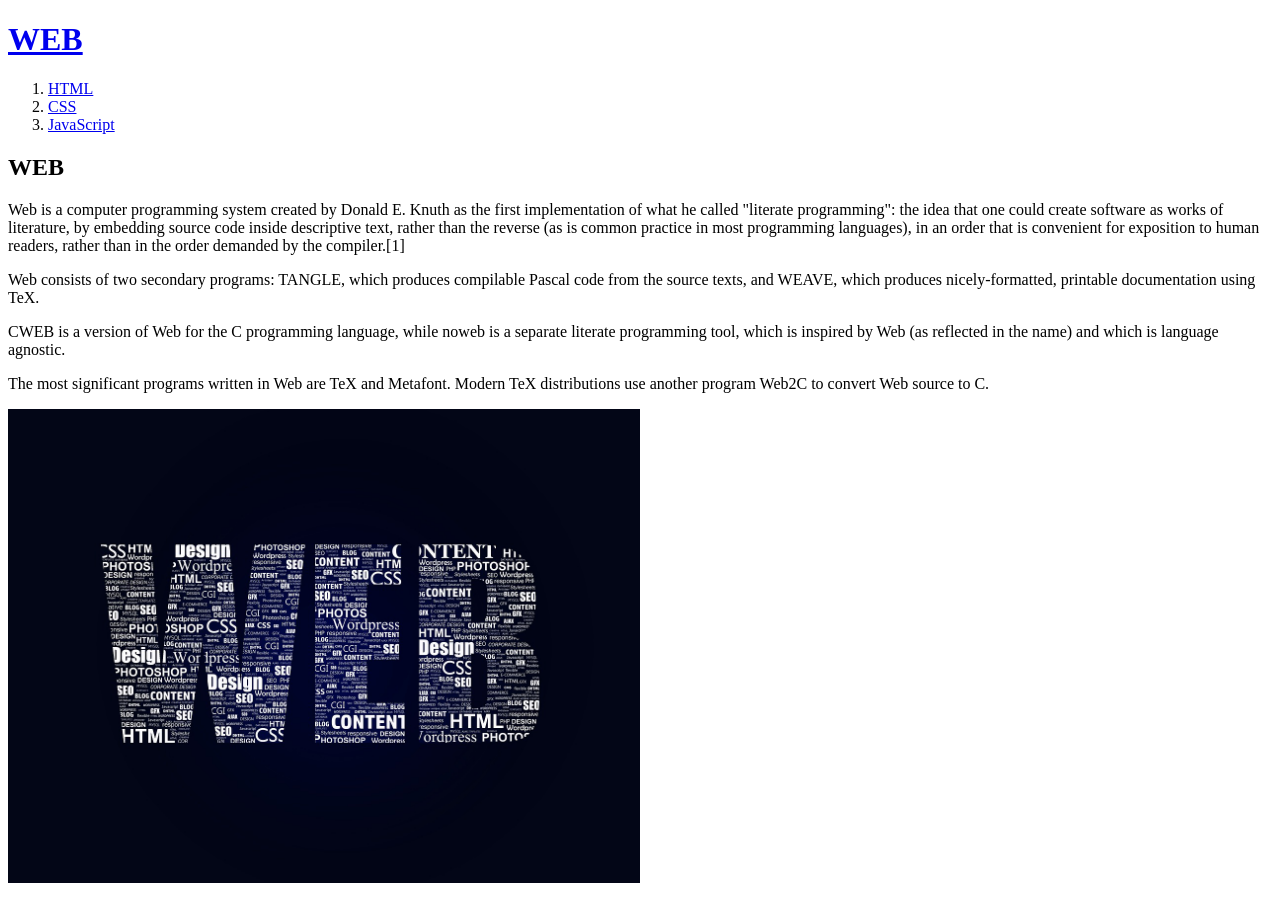
<file: index.html>
<!DOCTYPE html>
<html lang="en" dir="ltr">
  <head>
    <meta charset="utf-8">
    <title>WEB1</title>
  </head>
  <body>
    <h1><a href="index.html">WEB</a></h1>
    <ol>
      <li><a href="1.html">HTML</a></li>
      <li><a href="2.html">CSS</a></li>
      <li><a href="3.html">JavaScript</a></li>
    </ol>
    <h2>WEB</h2>
    <p>
      Web is a computer programming system created by Donald E. Knuth as the first implementation of what he called "literate programming": the idea that one could create software as works of literature, by embedding source code inside descriptive text, rather than the reverse (as is common practice in most programming languages), in an order that is convenient for exposition to human readers, rather than in the order demanded by the compiler.[1]
    </p>
    <p>
      Web consists of two secondary programs: TANGLE, which produces compilable Pascal code from the source texts, and WEAVE, which produces nicely-formatted, printable documentation using TeX.
    </p>
    <p>
      CWEB is a version of Web for the C programming language, while noweb is a separate literate programming tool, which is inspired by Web (as reflected in the name) and which is language agnostic.
    </p>
    <p>
      The most significant programs written in Web are TeX and Metafont. Modern TeX distributions use another program Web2C to convert Web source to C.
    </p>
    <img src="web.jpg" width="50%" alt="">
  </body>
</html>
</file>
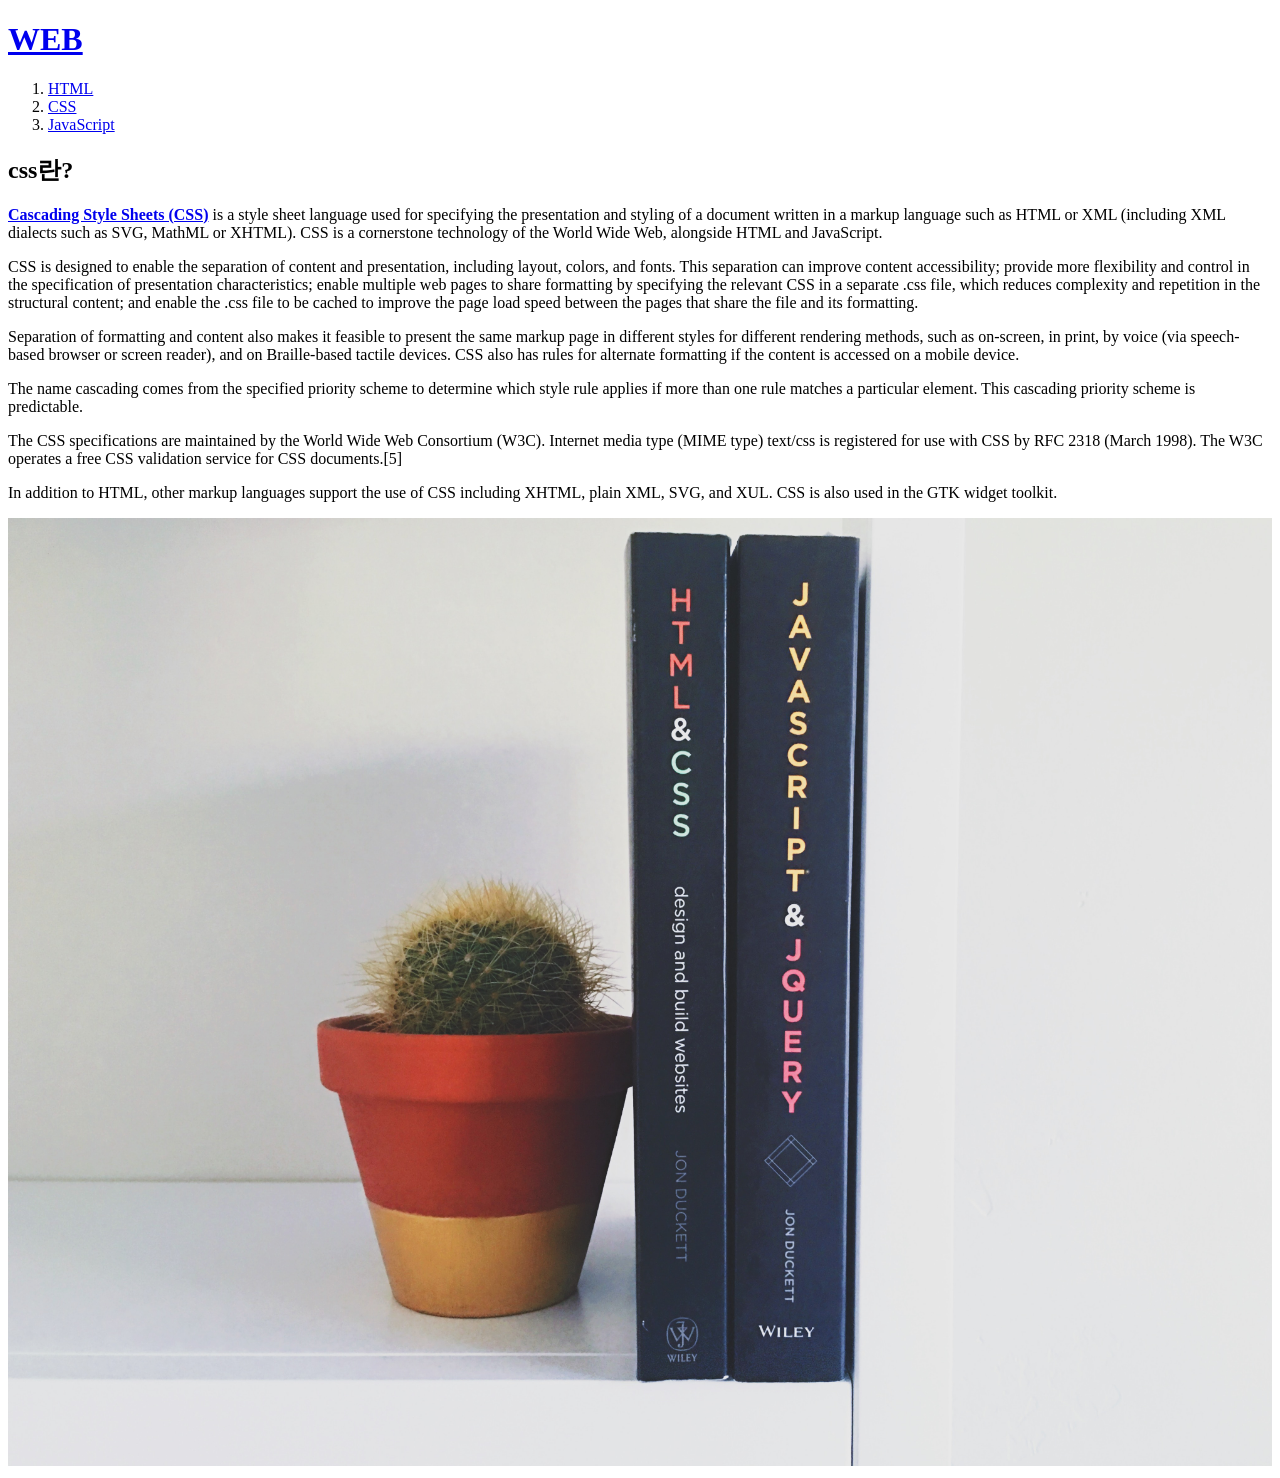
<file: 2.html>
<!DOCTYPE html>
<html lang="en" dir="ltr">
  <head>
    <meta charset="utf-8">
    <title>CSS</title>
  </head>
  <body>
    <h1><a href="index.html">WEB</a></h1>
    <ol>
      <li><a href="1.html">HTML</a></li>
      <li><a href="2.html">CSS</a></li>
      <li><a href="3.html">JavaScript</a></li>
    </ol>
    <h2>css란?</h2>
    <p>
      <a href="https://www.w3.org/Style/CSS/specs.en.html" target="_blank"title="css"><strong>Cascading Style Sheets (CSS)</strong></a> is a style sheet language used for specifying the presentation and styling of a document written in a markup language such as HTML or XML (including XML dialects such as SVG, MathML or XHTML). CSS is a cornerstone technology of the World Wide Web, alongside HTML and JavaScript.
    </p>
    <p>
      CSS is designed to enable the separation of content and presentation, including layout, colors, and fonts. This separation can improve content accessibility;
      provide more flexibility and control in the specification of presentation characteristics; enable multiple web pages to share formatting by specifying the relevant CSS in a separate .css file, which reduces complexity and repetition in the structural content; and enable the .css file to be cached to improve the page load speed between the pages that share the file and its formatting.
    </p>
    <p>
      Separation of formatting and content also makes it feasible to present the same markup page in different styles for different rendering methods, such as on-screen, in print, by voice (via speech-based browser or screen reader), and on Braille-based tactile devices. CSS also has rules for alternate formatting if the content is accessed on a mobile device.
    </p>
    <p>
      The name cascading comes from the specified priority scheme to determine which style rule applies if more than one rule matches a particular element. This cascading priority scheme is predictable.
    </p>
    <p>
     The CSS specifications are maintained by the World Wide Web Consortium (W3C). Internet media type (MIME type) text/css is registered for use with CSS by RFC 2318 (March 1998). The W3C operates a free CSS validation service for CSS documents.[5]
   </p>
   <p>
      In addition to HTML, other markup languages support the use of CSS including XHTML, plain XML, SVG, and XUL. CSS is also used in the GTK widget toolkit.
    </p>
    <img src="css.jpg" width="100%" alt="">
  </body>
</html>
</file>
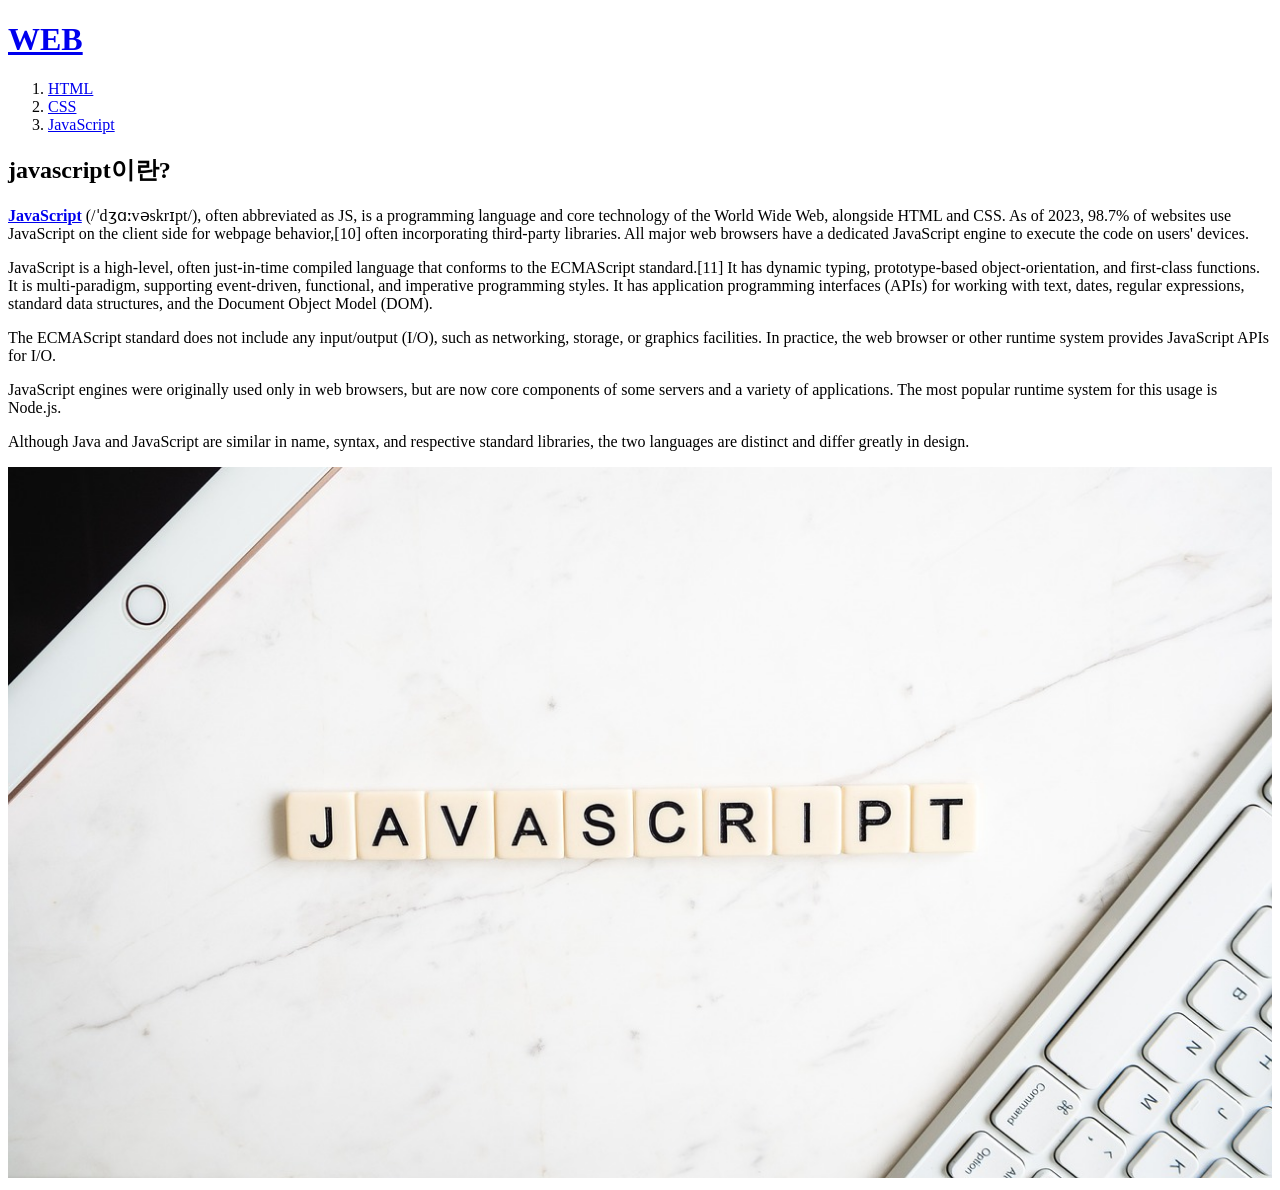
<file: 3.html>
<!DOCTYPE html>
<html lang="en" dir="ltr">
  <head>
    <meta charset="utf-8">
    <title>JAVASCRIPT</title>
  </head>
  <body>
    <h1><a href="index.html">WEB</a></h1>
    <ol>
      <li><a href="1.html">HTML</a></li>
      <li><a href="2.html">CSS</a></li>
      <li><a href="3.html">JavaScript</a></li>
    </ol>
    <h2>javascript이란?</h2>
    <p>
      <a href="https://en.wikipedia.org/wiki/JavaScript" target="_blank" title="자바스크립트"><strong>JavaScript</strong></a> (/ˈdʒɑːvəskrɪpt/), often abbreviated as JS, is a programming language and core technology of the World Wide Web, alongside HTML and CSS. As of 2023, 98.7% of websites use JavaScript on the client side for webpage behavior,[10] often incorporating third-party libraries. All major web browsers have a dedicated JavaScript engine to execute the code on users' devices.
    </p>
    <p>
      JavaScript is a high-level, often just-in-time compiled language that conforms to the ECMAScript standard.[11] It has dynamic typing, prototype-based object-orientation, and first-class functions. It is multi-paradigm, supporting event-driven, functional, and imperative programming styles. It has application programming interfaces (APIs) for working with text, dates, regular expressions, standard data structures, and the Document Object Model (DOM).
    </p>
    <p>
      The ECMAScript standard does not include any input/output (I/O), such as networking, storage, or graphics facilities. In practice, the web browser or other runtime system provides JavaScript APIs for I/O.
    </p>
    <p>
        JavaScript engines were originally used only in web browsers, but are now core components of some servers and a variety of applications. The most popular runtime system for this usage is Node.js.
    </p>
    <p>
      Although Java and JavaScript are similar in name, syntax, and respective standard libraries, the two languages are distinct and differ greatly in design.
    </p>
<img src="javascript.jpg" width="100%" alt="">
  </body>
</html>
</file>
